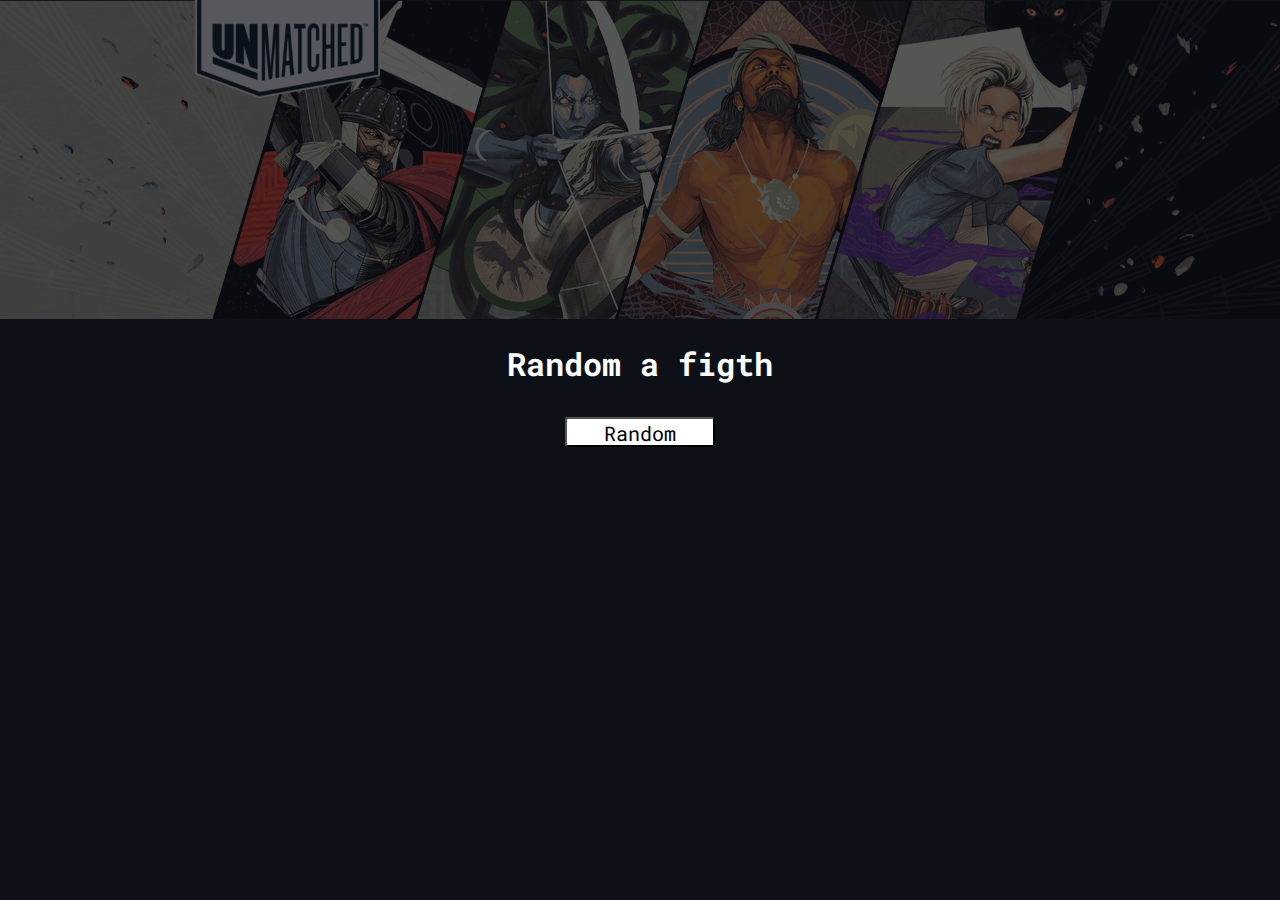
<file: randomChar.html>
<html lang="en">
<head>
    <meta charset="UTF-8">
    <meta name="viewport" content="width=device-width, initial-scale=1.0">
    <title> randomCharacter </title>
    <script src = "randomChar.js"></script>
    <link rel="stylesheet" href="randomChar.css">
</head>
<body>
        <div class="header">
            <img src="unmatched-collectpion\01.png" alt="">
        </div
        <nav class="navbar navbar-dark bg-dark">
        </nav>    
        <h1>Random a figth </h1>
<div class = "containerShow">
<button onclick="randomChar()">Random</button>
    <div id = "showChars"></div>
</div>   
</body>
</html>
</file>
<file: randomChar.css>
@import url('https://fonts.googleapis.com/css2?family=Open+Sans:ital,wght@0,300..800;1,300..800&family=Roboto+Mono:ital,wght@0,100..700;1,100..700&display=swap');

html, body {
  margin: 0;
  width: 100%;
  color: hsl(var(--text-primary));
  background-color: hsl(var(--background));
  -webkit-font-smoothing: antialiased;
  scroll-behavior: smooth;
  box-sizing: border-box;
  font-family: "Roboto Mono", monospace;
  font-optical-sizing: auto;
  font-weight: auto;
  font-style: normal;
  background-color: #0d1117;
  color: white;
 
}
.header {
    width: 100%;
    height: auto;
    opacity: 0.3;
  }
.bigContain {
    display: flex;
    flex-direction: column;
    align-items: center;
    margin: 0;
    padding: 5px;
    justify-content: space-around;
}
    
.container {
    display: flex;
    justify-content: center;
    align-items: center;
    flex-direction: column;
    width: 100%;
    height: 100%;
    margin: 20px;
}
    
.container-2,
.container-3 {
    background-color: white;
    border-radius: 25px;
    border: 3px solid white;
    padding: 5px;
    display: flex;
    justify-content: space-around;
    align-items: center;
    flex-wrap: wrap; /* Ensures items wrap to new line on smaller screens */
    height: 80%;
    width: 80%;
    margin: 20px;
}
    
.card {
        box-shadow: 0 4px 8px 0 rgba(0, 0, 0, 0.2);
        transition: 0.3s;
        cursor: pointer;
        border-radius: 20px;
        margin: 10px;
        padding: 20px; /* Reduce padding */
        width: 200px;
        height: 280px;
        display: flex; /* Use flexbox */
        flex-direction: column; /* Arrange content vertically */
        justify-content: center; /* Center content vertically */
        align-items: center; /* Center content horizontally */
}
.card:hover {
    box-shadow: 0 8px 16px 0 rgba(0,0,0,0.2);
 }

 h1{
    margin: 1%;
    padding: 10px;
    text-align: center;
 }

 img{
    width: 100%;
    height: auto;
    padding: 0;
    margin: 0;
 }

 .content{
    color: white;
 }
 .table table-hover table-dark{
    background-color: #0d1117;
 }

 #melee{
    width: 120px;
 }

 .containerShow{
    align-items: center;
    justify-content: center;
    display: flex;
    flex-direction:column;
    margin: 3px;
    padding: 10px;

 }

 #showChars{
    width: auto;
    height: 150px;
    align-items: center;
    justify-content: center;
    text-align: center;
    margin-top: 10px;
    font-size: 3rem;

 }

 button{
    width: 150px;
    height: 30px;
    font-size: 20px;
    align-items: center;
    justify-content: center;
    cursor: pointer;
    background-color: white;
    color: black;
    border-radius: 3px;
    box-sizing: border-box;
    font-family: "Roboto Mono", monospace;
    font-optical-sizing: auto;
    font-weight: auto;
    font-style: normal;
 }
</file>
